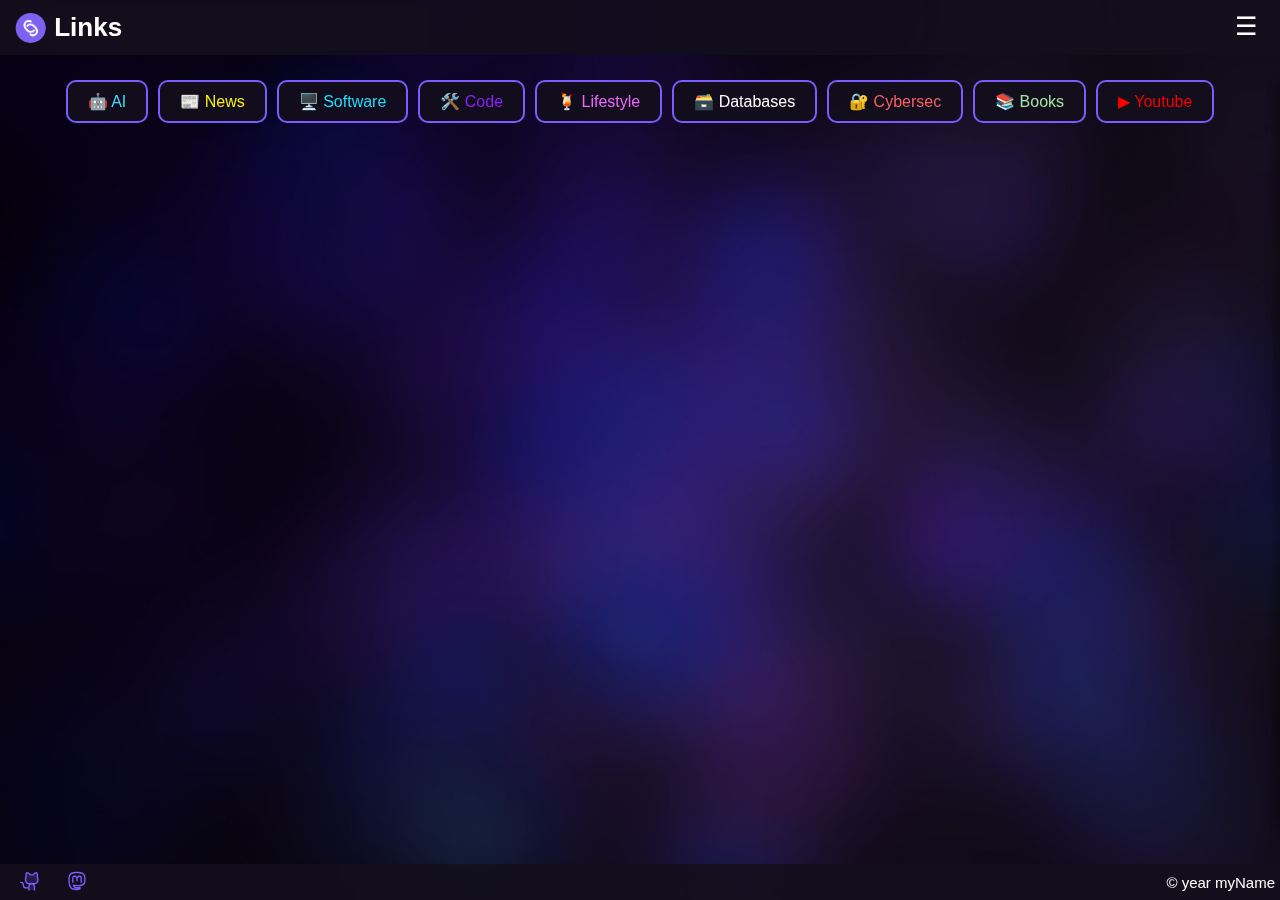
<file: index.html>
<!doctype html>
<html lang="en" style="background-color: #1c1b21">
  <head>
    <meta charset="UTF-8" />
    <meta name="viewport" content="width=device-width, initial-scale=1.0" />
    <meta property="og:site_name" content="Links" />
    <meta property="og:title" content="Links" />
    <meta
      property="og:description"
      content="Links: Feature your favorite links elegantly."
    />
    <meta property="og:type" content="website" />
    <meta
      property="og:image"
      content="https://raw.githubusercontent.com/janpstrunn/links/refs/heads/main/assets/links_thumbnail.png"
    />
    <meta property="og:url" content="https://username.github.io/links/" />

    <meta name="twitter:title" content="Links" />
    <meta
      name="twitter:description"
      content="Links: Feature your favorite links elegantly."
    />
    <meta name="twitter:site" content="" />
    <meta name="twitter:domain" content="" />
    <meta name="twitter:creator" content="" />
    <meta name="twitter:card" content="summary_large_image" />
    <meta
      name="twitter:image"
      content="https://raw.githubusercontent.com/janpstrunn/links/refs/heads/main/assets/links_thumbnail.png"
    />
    <link rel="stylesheet" href="style.css" />
    <link rel="stylesheet" href="button.css" />
    <title>Links</title>
    <link rel="icon" type="image/x-icon" href="./assets/links.png" />
  </head>

  <body>
    <!-- Sidebar -->
    <div id="sidebar" class="sidebar">
      <div id="sidebar-content"></div>
    </div>

    <div class="header">
      <!-- Links Logo -->
      <span>
        <img class="icon" src="./assets/links.png" alt="icon" />
      </span>
      <!-- Homepage Title -->
      <span style="flex-grow: 1; text-align: center">
        <h1 class="homepage-title">Links</h1>
      </span>
      <!-- Button to Toggle Sidebar -->
      <span>
        <button class="toggle-btn" onclick="toggleSidebar()">☰</button>
      </span>
    </div>

    <!-- Section Buttons -->
    <main id="dynamic-content"></main>

    <!-- Columns -->
    <div id="content-container"></div>

    <!-- Sidebar Content -->
    <div id="mainpage-content" class="sidebar-content">
      <h4>Sections</h4>

      <button onclick="changePage('home'); toggleSidebar();">Main Page</button>

      <a href="https://github.com/username/links">Source Code</a>
    </div>

    <!-- Footer -->
    <div class="footer">
      <p>
        <a
          href="https://github.com/username"
          class="glass-btn !px-3"
          target="_blank"
          ><svg
            xmlns="http://www.w3.org/2000/svg"
            width="22"
            height="22"
            fill="currentColor"
            viewBox="0 0 256 256"
          >
            <path
              d="M208,104v8a48,48,0,0,1-48,48H136a32,32,0,0,1,32,32v40H104V192a32,32,0,0,1,32-32H112a48,48,0,0,1-48-48v-8a49.28,49.28,0,0,1,8.51-27.3A51.92,51.92,0,0,1,76,32a52,52,0,0,1,43.83,24h32.34A52,52,0,0,1,196,32a51.92,51.92,0,0,1,3.49,44.7A49.28,49.28,0,0,1,208,104Z"
              opacity="0.2"
            ></path>
            <path
              d="M208.3,75.68A59.74,59.74,0,0,0,202.93,28,8,8,0,0,0,196,24a59.75,59.75,0,0,0-48,24H124A59.75,59.75,0,0,0,76,24a8,8,0,0,0-6.93,4,59.78,59.78,0,0,0-5.38,47.68A58.14,58.14,0,0,0,56,104v8a56.06,56.06,0,0,0,48.44,55.47A39.8,39.8,0,0,0,96,192v8H72a24,24,0,0,1-24-24A40,40,0,0,0,8,136a8,8,0,0,0,0,16,24,24,0,0,1,24,24,40,40,0,0,0,40,40H96v16a8,8,0,0,0,16,0V192a24,24,0,0,1,48,0v40a8,8,0,0,0,16,0V192a39.8,39.8,0,0,0-8.44-24.53A56.06,56.06,0,0,0,216,112v-8A58,58,0,0,0,208.3,75.68ZM200,112a40,40,0,0,1-40,40H112a40,40,0,0,1-40-40v-8a41.74,41.74,0,0,1,6.9-22.48A8,8,0,0,0,80,73.83a43.81,43.81,0,0,1,.79-33.58,43.88,43.88,0,0,1,32.32,20.06A8,8,0,0,0,119.82,64h32.35a8,8,0,0,0,6.74-3.69,43.87,43.87,0,0,1,32.32-20.06A43.81,43.81,0,0,1,192,73.83a8.09,8.09,0,0,0,1,7.65A41.76,41.76,0,0,1,200,104Z"
            ></path></svg
        ></a>
        <a
          href="https://mastodon.social/@username"
          class="glass-btn !px-3"
          target="_blank"
        >
          <svg
            fill="currentColor"
            width="22"
            height="22"
            viewBox="0 0 192 192"
            xmlns="http://www.w3.org/2000/svg"
            xml:space="preserve"
            style="
              fill-rule: evenodd;
              clip-rule: evenodd;
              stroke-linejoin: round;
              stroke-miterlimit: 2;
            "
          >
            <path
              d="M2004.3 228h-.57c-19.87.163-38.97 2.491-50.13 7.601-.5.213-24.58 10.78-24.58 46.99 0 7.394-.14 16.236.09 25.612.4 16.438 2 32.742 7.21 45.957 5.67 14.406 15.47 25.335 32.04 29.72 14.11 3.737 26.23 4.503 35.99 3.967h.01c18.41-1.021 28.71-6.695 28.71-6.695a6.018 6.018 0 0 0 3.16-5.558l-.56-12.178a5.984 5.984 0 0 0-2.56-4.646 5.995 5.995 0 0 0-5.24-.804s-11.04 3.471-23.45 3.047c-4.87-.167-9.84-.357-14.18-1.544-3.91-1.069-7.14-3.148-8.76-7.347 5.59.951 13.45 2.021 22.27 2.425 10.49.481 20.33-.592 30.33-1.785 12.37-1.477 23.76-6.688 31.4-13.091 5.8-4.865 9.47-10.509 10.5-15.801v-.001c3.23-16.623 3.05-40.428 3.04-41.319-.01-36.286-24.23-46.801-24.58-46.951-11.14-5.105-30.25-7.436-50.14-7.599Zm59.9 93.58.09-.471c3.1-15.948 2.73-38.451 2.73-38.451v-.067c0-27.633-17.49-36.04-17.49-36.04a.234.234 0 0 0-.05-.024c-10.05-4.616-27.33-6.379-45.26-6.527h-.41c-17.93.148-35.2 1.911-45.25 6.527l-.06.024s-17.48 8.407-17.48 36.04c0 7.308-.15 16.047.09 25.314v.004c.36 14.96 1.64 29.826 6.37 41.852 4.27 10.836 11.49 19.221 23.95 22.519 12.65 3.349 23.51 4.066 32.26 3.585 9.61-.533 16.56-2.512 20.36-3.891l-.04-.739c-5.11 1.018-12.33 2.033-20 1.771-16.29-.559-32.69-3.029-35.34-23.016a40.2 40.2 0 0 1-.35-5.4 6 6 0 0 1 2.3-4.719 5.998 5.998 0 0 1 5.13-1.109s12.59 3.066 28.55 3.798c9.81.45 19.01-.598 28.36-1.713 9.88-1.18 19.01-5.258 25.11-10.372 3.36-2.814 5.83-5.834 6.43-8.895Zm-54.2-36.244c.68-2.603 3.99-12.807 14.27-12.807 10.68 0 10.54 12.137 10.54 12.137v34.224c0 3.311 2.69 6 6 6s6-2.689 6-6v-34.406s-.68-23.955-22.54-23.955c-10 0-16.43 5.292-20.4 10.778-4.07-5.273-10.62-10.293-20.78-10.293-6.92 0-11.53 2.138-14.68 4.857-6.67 5.747-6.86 14.826-6.81 16.949l.02.455s-.01-.161-.02-.455v-.052 36.342c0 3.311 2.69 6 6 6s6-2.689 6-6v-36.342c0-.169-.01-.338-.02-.507 0 0-.5-4.577 2.66-7.298 1.45-1.252 3.66-1.949 6.85-1.949 10.65 0 14.18 9.844 14.91 12.386v20.233c0 3.311 2.69 6 6 6s6-2.689 6-6v-20.297Z"
              style="
                fill-rule: evenodd;
                clip-rule: evenodd;
                stroke-linejoin: round;
                stroke-miterlimit: 2;
              "
              transform="translate(-1908 -212)"
            />
          </svg>
        </a>
      </p>
      <span style="padding-right: 15px">
        <!-- Author -->
        <p>© year myName</p>
      </span>
    </div>

    <script src="mappings.js"></script>
    <script src="script.js"></script>
  </body>
</html>
</file>
<file: style.css>
/* Palette */
:root {
  --accent: #7c5cff;
  --border-accent: #7c5cff;
  --background: #110d19;
  --column: rgba(19, 14, 28, 0.5);
  --box-shadow: rgba(0, 0, 0, 0.3);
  --sidebar: rgba(177, 177, 177, 1);
  --button: rgba(19, 14, 28, 0.9);
  --active-button: rgba(74, 11, 79, 0.5);
  --title: rgba(19, 14, 28, 0.9);
  --card: rgba(44, 42, 52, 0.8);
  --link: #ffffff;
}

html {
  background-attachment: fixed;
  background-image: url("./assets/links-bg.jpg");
  background-repeat: no-repeat;
  background-size: cover;
  overflow-x: hidden;
  overflow-y: scroll;
}

body {
  align-items: center;
  font-family: Ubuntu, Arial, sans-serif;
  font-size: 20px;
  margin: 0;
}

.sidebar {
  background-color: var(--background);
  border: 2px solid var(--border-accent);
  border-radius: 20px;
  bottom: 10px;
  box-shadow: -5px 0 10px var(--box-shadow);
  flex-grow: 1;
  height: 100%;
  max-height: calc(80vh - 5px);
  overflow-x: scroll;
  padding: 20px;
  position: fixed;
  right: 0;
  text-align: center;
  top: calc(30px + 5vh);
  transform: translateX(100%);
  transition: transform 0.3s ease-in-out;
  width: 25%;
  z-index: 3000;
}

.sidebar.actived {
  transform: translateX(0);
}

.sidebar h4 {
  margin-bottom: 10px;
  text-align: left;
  color: var(--sidebar);
  font-size: 0.75em;
  font-weight: bold;
  max-width: 100%;
  overflow: hidden;
  padding: 10px;
}

.sidebar a {
  margin: 10px;
  text-align: left;
  font-size: 0.8em;
  display: flex;
}

.sidebar button {
  background-color: transparent;
  border: 0px solid var(--border-accent);
  border-radius: 0px;
  color: white;
  font-size: 0.8em;
  margin-bottom: 0px;
  max-width: 100%;
  min-width: max-content;
  margin: 10px;
  overflow-x: hidden;
  padding: 0px 0;
  position: relative;
  justify-content: flex-start;
  display: flex;
  text-align: left;
  transition-duration: 0s;
  white-space: nowrap;
  width: auto;
  z-index: 1000;
}

.sidebar button:hover {
  background-color: transparent;
  color: white;
  cursor: pointer;
}

main {
  position: fixed;
  display: contents;
}

.toggle-btn {
  background-color: transparent;
  border: none;
  color: white;
  cursor: pointer;
  display: flex;
  font-size: 25px;
  height: 30px;
  justify-content: center;
  margin-bottom: 0px;
  margin-top: 0px;
  max-width: 100%;
  min-width: 38px;
  padding: 0px;
  padding-top: 0px;
  position: fixed;
  right: 15px;
  top: 12px;
  overflow: hidden;
  transition-duration: 0.5s;
  z-index: 9999;
}

.toggle-btn:hover {
  background-color: var(--accent);
}

.sidebar-content {
  display: none;
}

.section-selector {
  box-sizing: border-box;
  display: flex;
  flex-direction: row;
  flex-wrap: nowrap;
  gap: 10px;
  justify-content: center;
  overflow-x: scroll;
  padding: 0 10px;
  position: fixed;
  top: calc(35px + 5vh);
  width: 100%;
  z-index: 1000;
}

.section {
  display: flex;
  flex-direction: row;
  flex-wrap: nowrap;
  left: 0;
  position: absolute;
  top: calc(100px + 5vh);
  width: max-content;
  z-index: 1000;
}

button {
  background-color: var(--button);
  border: 2px solid var(--border-accent);
  border-radius: 10px;
  color: white;
  font-size: 16px;
  margin-bottom: 10px;
  max-width: 100%;
  min-width: max-content;
  overflow-x: hidden;
  padding: 10px 20px;
  position: relative;
  text-align: center;
  transition-duration: 0.4s;
  white-space: nowrap;
  width: auto;
  z-index: 1000;
}

button:hover {
  background-color: var(--accent);
  color: white;
  cursor: pointer;
}

.hidden {
  display: none;
}

.active {
  background-color: var(--active-button);
}

.header {
  align-items: center;
  background-color: var(--title);
  box-sizing: border-box;
  color: white;
  display: flex;
  height: 55px;
  justify-content: space-between;
  left: 0;
  margin: 0;
  padding: 0 15px;
  position: fixed;
  right: 0;
  text-align: center;
  top: 0;
  width: 100%;
  z-index: 1000;
}

.header span {
  align-items: center;
  display: flex;
}

.icon {
  border-radius: 20px;
  height: 30px;
}

h1.homepage-title {
  align-items: center;
  background-color: var(--title);
  border: 0px solid var(--border-accent);
  border-radius: 10px;
  color: white;
  flex-grow: 1;
  font-size: 26px;
  font-weight: bold;
  height: 80%;
  justify-content: flex-start;
  padding: 8px;
  position: absolute;
  text-align: center;
  width: 30%;
}

.header a {
  background: transparent;
  border: none;
  color: white;
  cursor: pointer;
  font-size: 28px;
  margin: 10px;
  z-index: 2000;
}

h1 {
  background-color: var(--title);
  border: 2px solid var(--border-accent);
  border-radius: 10px;
  box-sizing: border-box;
  display: flex;
  font-size: 32px;
  font-weight: bold;
  margin: 0;
  max-width: 100%;
  overflow: hidden;
  padding: 10px;
}

h2 {
  background-color: var(--title);
  border: 2px solid var(--border-accent);
  border-radius: 10px;
  box-sizing: border-box;
  display: none;
  font-size: 26px;
  font-weight: bold;
  justify-content: center;
  margin: 0;
  max-width: 100%;
  overflow: hidden;
  padding: 10px;
  position: fixed;
  top: 10%;
  transform: translateX(-50%);
  width: 30%;
}

h3 {
  background-color: var(--title);
  border: 2px solid var(--border-accent);
  border-radius: 10px;
  box-sizing: border-box;
  font-size: 26px;
  font-weight: bold;
  margin: 0;
  max-width: 100%;
  overflow: hidden;
  padding: 10px;
  text-wrap: nowrap;
}

.content-container {
  box-sizing: border-box;
  display: flex;
  flex-direction: row;
  flex-wrap: nowrap;
  gap: 10px;
  height: calc(120vh - 50px);
  justify-content: flex-start;
  overflow: hidden;
  padding: 0 10px;
  position: fixed;
  width: auto;
}

.columns-container {
  align-items: center;
  box-sizing: border-box;
  display: flex;
  flex-direction: column;
  gap: 10px;
  height: calc(80% - 35px);
  overflow-x: hidden;
  overflow-y: auto;
  padding: 0px 0;
  position: fixed;
  top: calc(95px + 5vh);
  width: 100%;
}

.column {
  align-content: center;
  align-items: center;
  background-color: var(--column);
  border-radius: 20px;
  display: flex;
  display: grid;
  flex-direction: row;
  flex-wrap: wrap;
  gap: 10px;
  grid-template-columns: repeat(auto-fit, minmax(150px, 1fr));
  justify-content: center;
  max-width: 1200px;
  padding: 10px;
  width: 80%;
}

.card {
  align-items: center;
  background-color: var(--card);
  border: 2px solid var(--border-accent);
  border-radius: 10px;
  cursor: pointer;
  display: flex;
  flex: 1;
  flex-direction: row;
  justify-content: center;
  justify-content: flex-start;
  max-width: 100%;
  padding: 12px;
  text-decoration: none;
  transition: transform 0.3s ease-in-out;
}

.card img {
  margin-right: 15px;
  vertical-align: middle;
  width: 25px;
}

.card:hover {
  transform: translateY(-5px);
}

a {
  color: var(--link);
  font-size: 15px;
  text-decoration: none;
}

p {
  font-size: 15px;
  margin: 0;
  text-align: left;
}

.footer {
  align-items: center;
  background-color: var(--title);
  bottom: 0;
  color: white;
  display: flex;
  height: 16px;
  justify-content: space-between;
  left: 0;
  padding: 10px;
  position: fixed;
  text-align: center;
  width: 100%;
  z-index: 3000;
}

.footer span {
  color: white;
  font-size: 14px;
  overflow: hidden;
  text-overflow: ellipsis;
  white-space: nowrap;
}

.footer a {
  color: var(--accent);
  margin: 0 10px;
  text-decoration: none;
}

.footer a:hover {
  text-decoration: underline;
}

/* Mobile */
@media screen and (max-width: 460px) {
  html {
    height: 100%;
    min-width: 100vw;
    width: 100%;
  }

  body {
    color: white;
    display: flex;
    font-size: 20px;
    padding: 0;
    width: 100%;
  }

  .section-selector {
    box-sizing: border-box;
    display: flex;
    flex-direction: row;
    flex-wrap: nowrap;
    gap: 10px;
    justify-content: flex-start;
    overflow-x: scroll;
    padding: 0 10px;
    position: fixed;
    top: calc(30px + 5vh);
    width: 100%;
    z-index: 2000;
  }
  .footer {
    font-size: 10px;
  }
  .footer span {
    font-size: 10px;
  }
  .sidebar {
    border: 0px solid var(--border-accent);
    border-radius: 0px;
    top: calc(30px + 5vh);
    transition: transform 0s ease-in-out;
    width: 90%;
    z-index: 3000;
  }
  .columns-container {
    height: calc(80% - 25px);
    top: calc(85px + 5vh);
  }

  .toggle-btn {
    font-size: 26px;
    height: 35px;
    min-width: 35px;
    top: 10px;
  }

  h3 {
    text-wrap: wrap;
  }
}
</file>
<file: button.css>
/* Header Theming */
.ai {
  color: #46d9ff;
}

.news {
  color: #f4f113;
}

.vet {
  color: #02f789;
}

.code {
  color: #8720fc;
}

.lifestyle {
  color: #f067fc;
}

.db {
  color: #fcae5f;
}

.cybersec {
  color: #fc5f62;
}

.software {
  color: #20dbfc;
}

.general {
  color: #8720fc;
}

.go {
  color: #67d6e4;
}

.js {
  color: #fdd83f;
}

.bash {
  color: #2ada2b;
}

.code {
  color: #8720fc;
}

.vet_content,
.rs {
  color: #fcae5f;
}

.html {
  color: #f84923;
}

.css {
  color: #214cdc;
}

.vet_yt,
.yt {
  color: #f60000;
}

.py {
  color: #244c6e;
}

.ts {
  color: #0176c6;
}

.sql {
  color: #0077d2;
}

.java {
  color: #e02319;
}

.vet_book,
.book {
  color: #a6e3a1;
}

.vet_labs,
.cpp {
  color: #659bd3;
}

.rb {
  color: #8b0500;
}

.lua {
  color: #fff;
}
</file>
